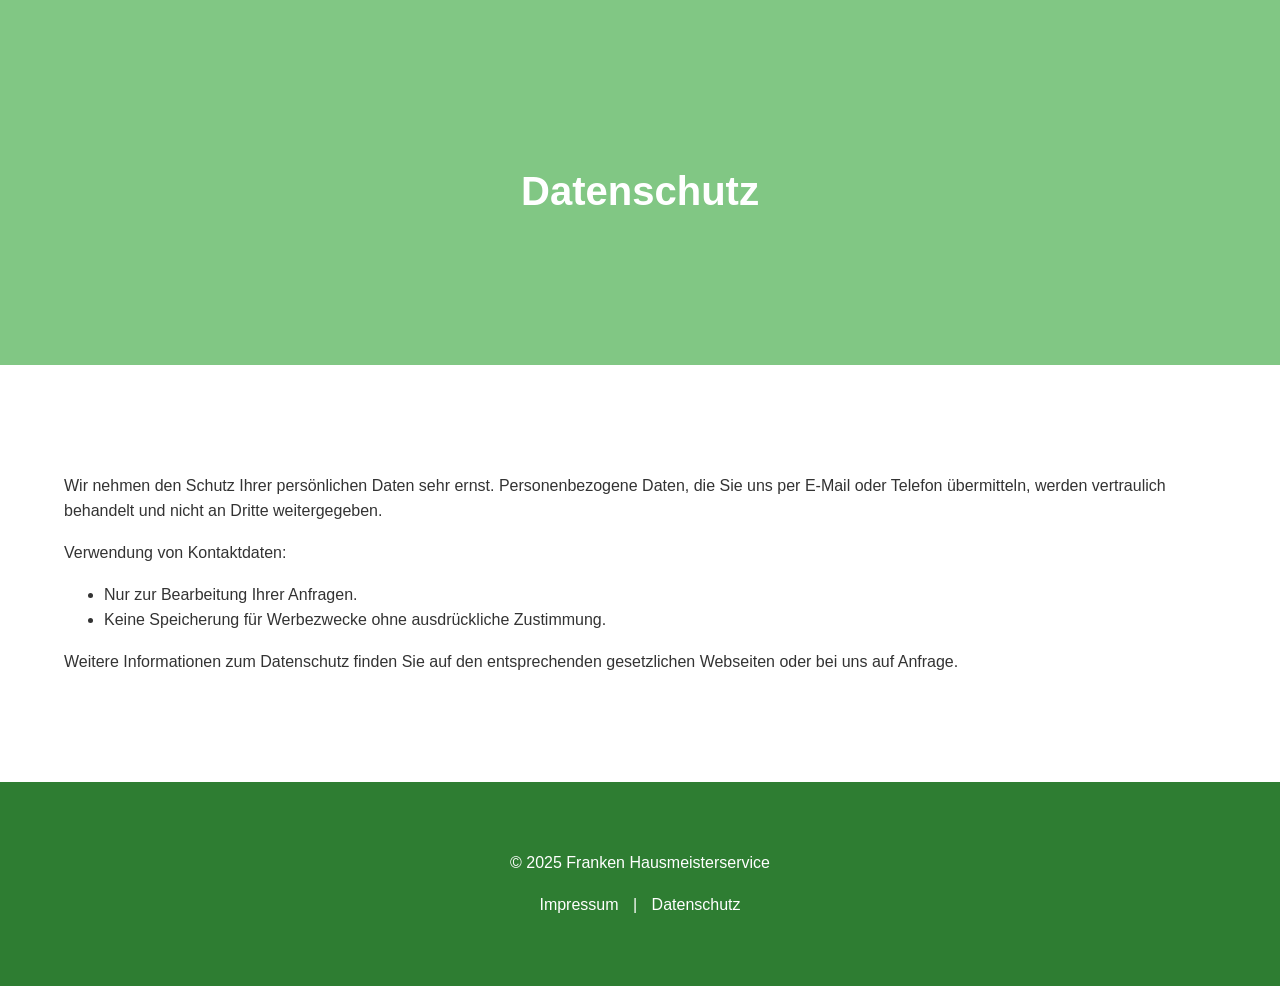
<file: datenschutz.html>
<!DOCTYPE html>
<html lang="de">
<head>
    <meta charset="UTF-8">
    <meta name="viewport" content="width=device-width, initial-scale=1.0">
    <title>Datenschutz - Franken Hausmeisterservice</title>
    <link rel="stylesheet" href="style.css">
</head>
<body>
    <header class="hero">
        <div class="container">
            <h1>Datenschutz</h1>
        </div>
    </header>

    <section>
        <div class="container">
            <p>Wir nehmen den Schutz Ihrer persönlichen Daten sehr ernst. Personenbezogene Daten, die Sie uns per E-Mail oder Telefon übermitteln, werden vertraulich behandelt und nicht an Dritte weitergegeben.</p>
            <p>Verwendung von Kontaktdaten:</p>
            <ul>
                <li>Nur zur Bearbeitung Ihrer Anfragen.</li>
                <li>Keine Speicherung für Werbezwecke ohne ausdrückliche Zustimmung.</li>
            </ul>
            <p>Weitere Informationen zum Datenschutz finden Sie auf den entsprechenden gesetzlichen Webseiten oder bei uns auf Anfrage.</p>
        </div>
    </section>

    <footer>
        <div class="container">
            <p>&copy; 2025 Franken Hausmeisterservice</p>
            <p><a href="impressum.html">Impressum</a> | <a href="datenschutz.html">Datenschutz</a></p>
        </div>
    </footer>
</body>
</html>
</file>
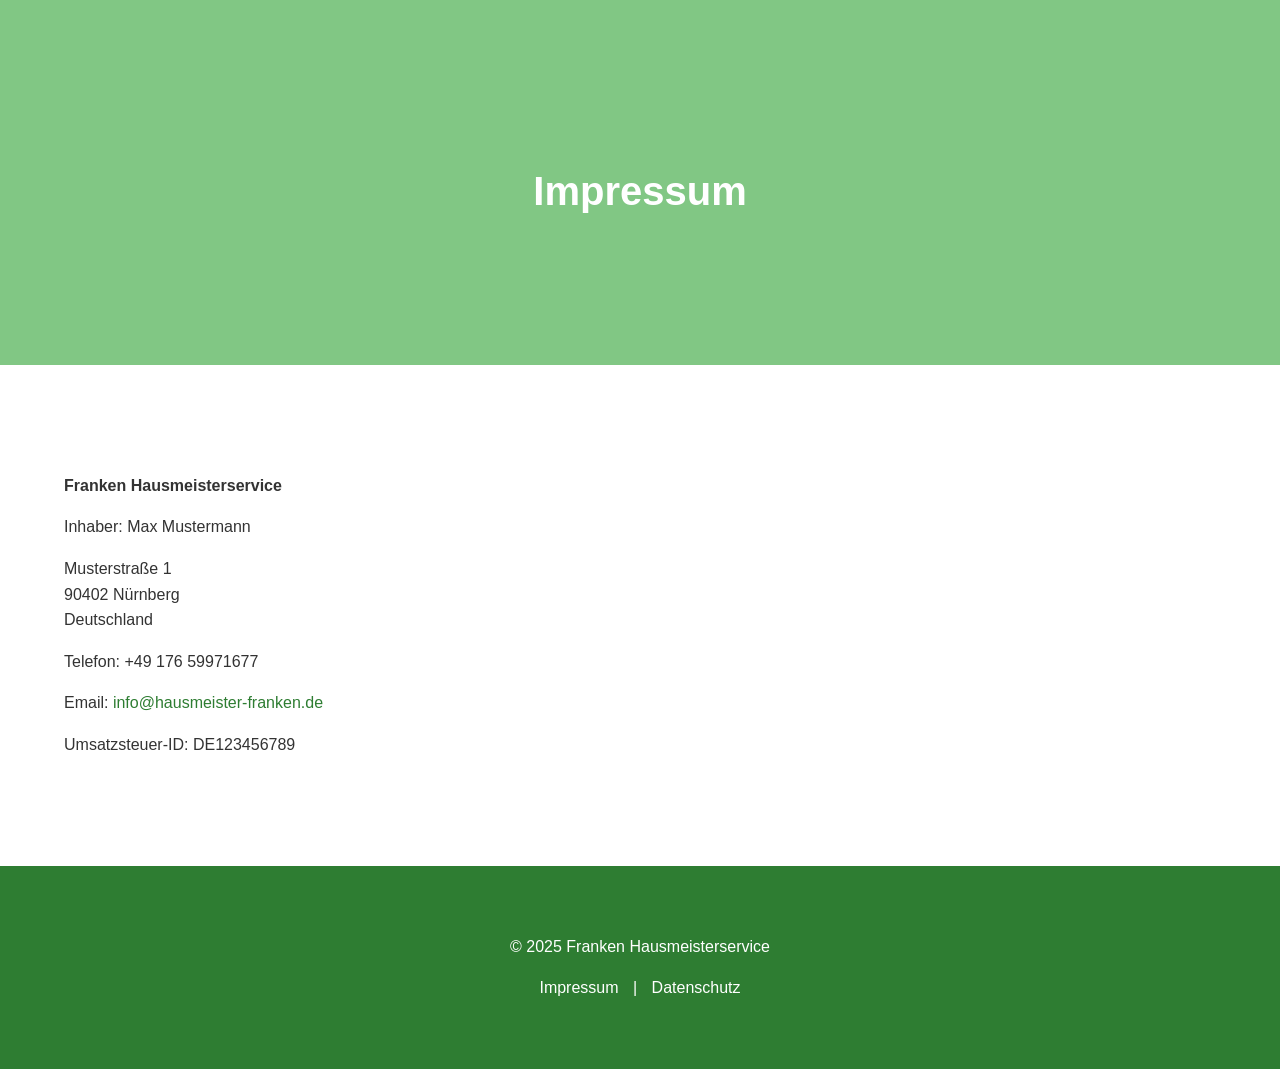
<file: impressum.html>
<!DOCTYPE html>
<html lang="de">
<head>
    <meta charset="UTF-8">
    <meta name="viewport" content="width=device-width, initial-scale=1.0">
    <title>Impressum - Franken Hausmeisterservice</title>
    <link rel="stylesheet" href="style.css">
</head>
<body>
    <header class="hero">
        <div class="container">
            <h1>Impressum</h1>
        </div>
    </header>

    <section>
        <div class="container">
            <p><strong>Franken Hausmeisterservice</strong></p>
            <p>Inhaber: Max Mustermann</p>
            <p>Musterstraße 1<br>90402 Nürnberg<br>Deutschland</p>
            <p>Telefon: +49 176 59971677</p>
            <p>Email: <a href="mailto:info@hausmeister-franken.de">info@hausmeister-franken.de</a></p>
            <p>Umsatzsteuer-ID: DE123456789</p>
        </div>
    </section>

    <footer>
        <div class="container">
            <p>&copy; 2025 Franken Hausmeisterservice</p>
            <p><a href="impressum.html">Impressum</a> | <a href="datenschutz.html">Datenschutz</a></p>
        </div>
    </footer>
</body>
</html>
</file>
<file: style.css>
/* Grundstyles */
body {
    margin: 0;
    font-family: Arial, sans-serif;
    line-height: 1.6;
    color: #333;
}

a {
    color: #2E7D32;
    text-decoration: none;
}

.container {
    width: 90%;
    max-width: 1200px;
    margin: auto;
    padding: 2rem 0;
}

/* Heldenteil */
.hero {
    background-color: #81C784;
    color: white;
    text-align: center;
    padding: 100px 20px;
}

.logo {
    width: 150px;
    margin-bottom: 20px;
}

.hero h1 {
    font-size: 2.5rem;
    margin-bottom: 10px;
}

/* Abschnitte */
section {
    padding: 60px 0;
}

section h2 {
    color: #2E7D32;
    margin-bottom: 20px;
    text-align: center;
}

/* Leistungen */
.services-grid {
    display: flex;
    flex-wrap: wrap;
    gap: 20px;
    justify-content: center;
}

.service {
    background: #E8F5E9;
    border: 1px solid #C8E6C9;
    border-radius: 10px;
    padding: 20px;
    flex: 1 1 250px;
    text-align: center;
}

/* Referenzen */
.reference-grid {
    display: flex;
    flex-wrap: wrap;
    gap: 20px;
    justify-content: center;
}

.reference {
    background: #F1F8E9;
    border: 1px solid #C5E1A5;
    border-radius: 10px;
    padding: 20px;
    flex: 1 1 250px;
    text-align: center;
}

/* Kontakt */
#contact p {
    text-align: center;
    font-size: 1.2rem;
}

/* Footer */
footer {
    background: #2E7D32;
    color: white;
    text-align: center;
    padding: 20px;
}

footer a {
    color: white;
    margin: 0 10px;
}
</file>
